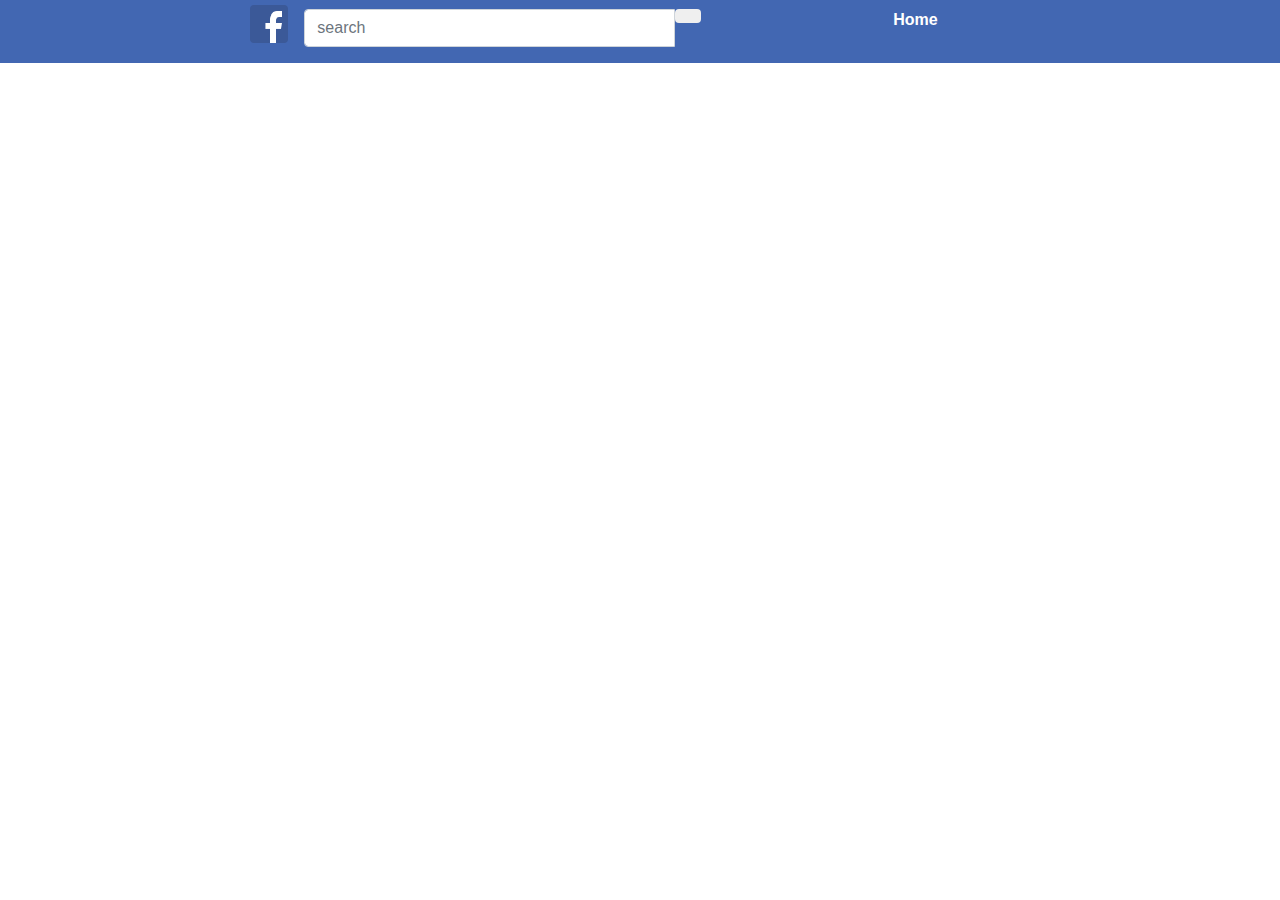
<file: index.html>
<html>

	<head>
		<meta charset="utf-8">

		<meta name="viewport" content="width=device-width, initial-scale=1, maximum-scale=1, user-scalable=no">
		<link rel="stylesheet" href="index.css">


		<link rel="stylesheet" href="https://maxcdn.bootstrapcdn.com/bootstrap/4.0.0/css/bootstrap.min.css">
	<link rel="stylesheet" href="https://use.fontawesome.com/releases/v5.0.9/css/all.css" integrity="sha384-5SOiIsAziJl6AWe0HWRKTXlfcSHKmYV4RBF18PPJ173Kzn7jzMyFuTtk8JA7QQG1" crossorigin="anonymous">




		
	</head>

	<body>
		
	    
	    
	<nav class="color">
	   
	 <ul class="nav justify-content-end margin-right">


	    
	 	 <a class="navbar-brand " href="#">
	 	 	<img src="fb.png" class="space rounded img-fluid">
	    </a>

	 	
	     <li class="search">

	            <form class="navbar-form" role="search">
	            <div class="input-group">
	                <input type="text" class="form-control" placeholder="search" name="q">
	                <div class="input-group-btn">
	                    <button class="btn btn-default" type="search"><i class="fa fa-search"></i></button>
	                </div>
	            </div>
	            </form>    
	        </li>

	 	 <a class="navbar-brand " href="#"
	     id="radha">
	    </a>

	  <li class="nav-item">

	    <a class="nav-link active color-one jatin" href="#"></a>
	  </li>
	  <li class="nav-item">
	    <a class="nav-link color-one "  href="feed.html">Home</a>
	  </li>
	  <li class="nav-item">
	    <a class="nav-link color-one" href="#"><i class="fa fa-globe" aria-hidden="true"></i>
	</a>
	  </li>
	   <li class="nav-item">
	    <a class="nav-link color-one" href="#"><i class="fa fa-comment" aria-hidden="true"></i>
	</i>
	</a>
	  </li>
	   <li class="nav-item">
	    <a class="nav-link color-one" href="#"><i class="fa fa-user" aria-hidden="true"></i></i>
	 </i>
	</a>
	  </li>

	 </ul>
	  </nav>



		<section id="dataSection" >

			<div class="container">

				<div class="row">

					<div id="cover" class="col-12 col-sm-12 col-md-12 col-lg-12 col-xl-12 coverHeight">


						<div class="row">

							<div id="profilePhoto" class="col-3 col-sm-3 col-md-2 col-lg-2 col-xl-2" style="margin:3em 0 1em 0;"></div>

							

                             <div class="col-9 col-sm-9 col-md-10 col-lg-10 col-xl-10 padding-bottom " id="name"></div>


						</div>
						</div>

					    </div>
					
	  <div class="row justify-content-center status">
	    <div class="col-3 col-xs-3 col-sm-3 col-md-3 col-lg-3 border raftaar ">
	    	<a href="#">
	      Timeline
	  </a>
	    </div>
	    <div class="col-3 col-xs-3 col-sm-3 col-md-3 col-lg-3 border raftaar">
	    	<a href="#">
	      About 
	  </a>
	    </div>
	    <div class="col-3 col-xs-3 col-sm-3 col-md-3 col-lg-3 border raftaar">
	    	<a href="#">
	     Friends
	 </a>
	    </div>
	    <div class="col-3 col-xs-3 col-sm-3 col-md-3 col-lg-3 border raftaar">
	    	<a href="#">
	     photo
	 </a>
	    </div>
	  </div>  
	  </div>               

	                        <div class="container">
	                        <div class="row">
							<div class="col-md-12 bg-light calc style">
	                         <i class="fa fa-user " aria-hidden="true"><small class="para">About</small></i>
	                     </div>
						</div>
					    </div>

					    <div class="container "  >
					    <div class="row " >
					    	<div class="col-md-4 d-none d-md-none d-lg-block right left  ">
	                            
	                           <p class="font">

					    		Overview
					    	</p>

					    		<small class="text-muted font-one ">
					    		Work and Education
					    		<br><br>
					    		Places you have live'd.
					    		<br><br>
					    		contact and bascis info.
					    		<br><br>
					    		Family and relationships.
					    		<br><br>
					    		Details About you.
					    	    <br><br>
					    	    Life Events.
					    	</small>
					    	</div>

					    	<div class="col-12 col-xs-12 col-sm-12 col-md-12 col-lg-8 right   ">
					    		<p class="text-muted text-align">Profile Information</p>
					    		<div class="row bord ">
							<div class="col-4 col-sm-3 col-md-2 col-lg-2 col-xl-2">
							<small class="text-muted">Name:</small> 
							</div>
							<div class="col-8 col-sm-9 col-md-6 col-lg-10 col-xl-10 " id="fullName">
							</div>
						</div>
						<br><br>
	                         <div class="row bord  ">

							<div class="col-4 col-sm-3 col-md-2 col-lg-2 col-xl-2 ">
							<small class="text-muted ">	Quote :</small> 
								 
							</div>
							<div class="col-8 col-sm-9 col-md-6 col-lg-10 col-xl-10 " id="favouritrQuote">
							</div>
						</div>
						<br><br>

						<div class="row bord ">

	    						<div class="col-4 col-sm-3 col-md-2 col-lg-2 col-xl-2 ">
							<small class="text-muted">	Birthday:</small> 
							</div>
							<div class="col-8 col-sm-9 col-md-6 col-lg-10 col-xl-10" id="birthday">
							</div>
						</div>
							<br><br>
	                           <div class="row bord  ">
							<div class="col-4 col-sm-3 col-md-2 col-lg-2 col-xl-2 top-pad">
							<small class="text-muted">email:</small> 
							</div>
							<div class="col-8 col-sm-9 col-md-6 col-lg-10 col-xl-10 " id="email">
							</div>
						</div>
							<br><br>
							<div class="row bord ">
							<div class="col-4 col-sm-3 col-md-2 col-lg-2 col-xl-2">
							<small class="text-muted">Gender:</small> 
							</div>
							<div class="col-8 col-sm-9 col-md-6 col-lg-10 col-xl-10" id="gender">
							</div>
						</div>
							
							
						<br><br>

						<div class="row bord ">
							<div class="col-4 col-sm-3 col-md-2 col-lg-2 col-xl-2">
							<small class="text-muted">Relationship status:</small> 
							</div>
							<div class="col-8 col-sm-9 col-md-6 col-lg-10 col-xl-10" id="rel">
							</div>
						</div>
						<br><br>
						<div class="row bord ">
							<div class="col-4 col-sm-3 col-md-2 col-lg-2 col-xl-2">
							<small class="text-muted">Religion:</small> 
							</div>
							<div class="col-8 col-sm-9 col-md-6 col-lg-10 col-xl-10" id="religion">
							</div>
						</div>
						<br><br>
						<div class="row bord ">
							<div class="col-4 col-sm-3 col-md-2 col-lg-2 col-xl-2">
							<small class="text-muted">Political:</small> 
							</div>
							<div class="col-8 col-sm-9 col-md-6 col-lg-10 col-xl-10" id="political">
							</div>
						</div>
	                     <br><br>
						<div class="row bord">
							<div class="col-4 col-sm-3 col-md-2 col-lg-2 col-xl-2">
							<small class="text-muted">Hometown:</small> 
							</div>
							<div class="col-8 col-sm-9 col-md-6 col-lg-10 col-xl-10" id="home">
							</div>
						</div>


						
						<br><br>



						
					</div>
					 </div>
					</div>

			
		</section>

	     </body>

	<!-- External Scripts -->

	<script src="https://code.jquery.com/jquery-3.2.1.min.js"></script>

	<script src="https://cdnjs.cloudflare.com/ajax/libs/popper.js/1.12.9/umd/popper.min.js"></script>

	<script src="https://maxcdn.bootstrapcdn.com/bootstrap/4.0.0/js/bootstrap.min.js"></script>

	<script type="text/javascript" src="do.js"></script>

	</html>
</file>
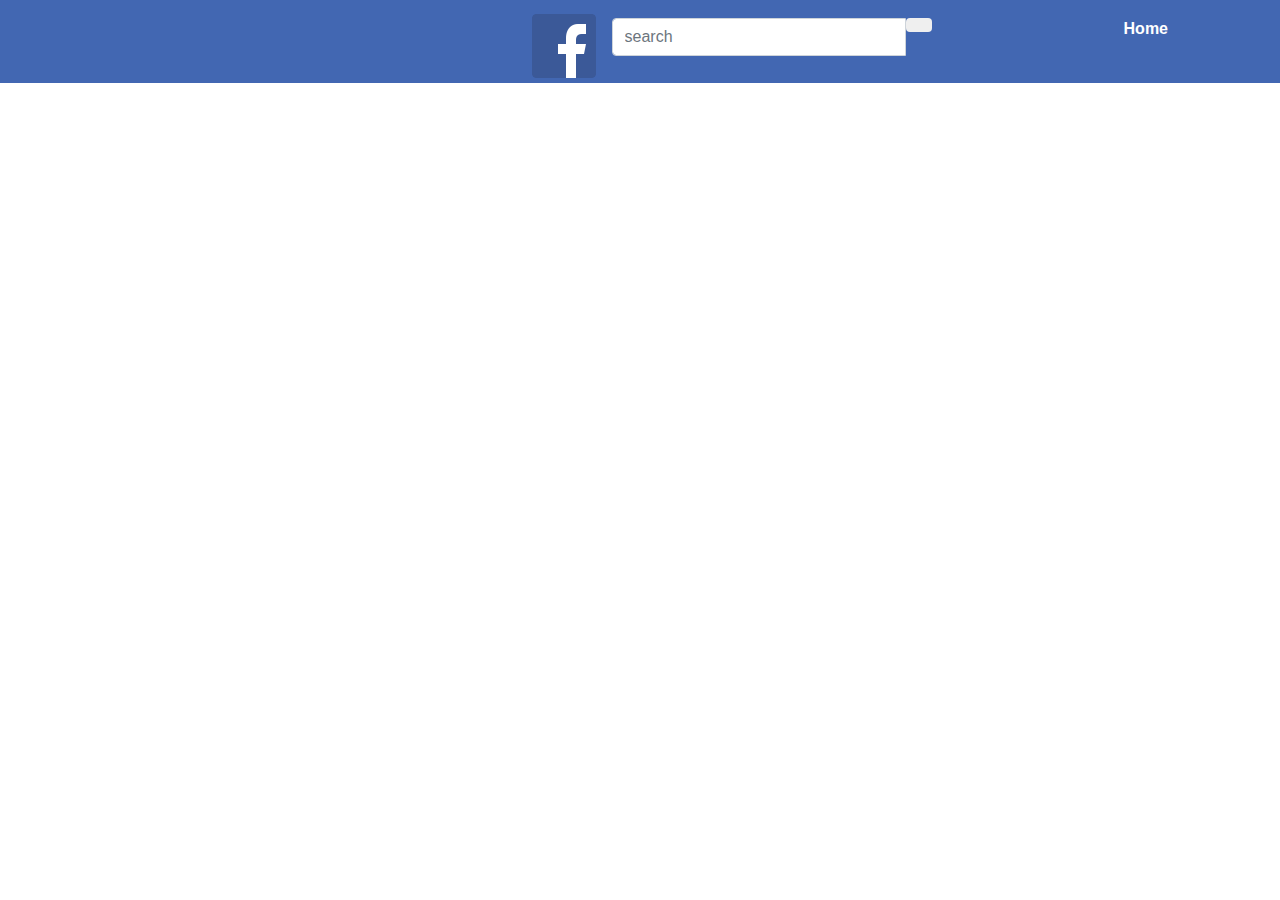
<file: feed.html>
<html>

	<head>
		<meta charset="utf-8">

		<meta name="viewport" content="width=device-width, initial-scale=1, maximum-scale=1, user-scalable=no">
		<link rel="stylesheet" href="feed.css">


		<link rel="stylesheet" href="https://maxcdn.bootstrapcdn.com/bootstrap/4.0.0/css/bootstrap.min.css">
	<link rel="stylesheet" href="https://use.fontawesome.com/releases/v5.0.9/css/all.css" integrity="sha384-5SOiIsAziJl6AWe0HWRKTXlfcSHKmYV4RBF18PPJ173Kzn7jzMyFuTtk8JA7QQG1" crossorigin="anonymous">




		
	</head>

	<body>
		
	    
	    
	<nav class="color">
	   
	 <ul class="nav justify-content-end margin-right">


	    
	 	 <a class="navbar-brand " href="#">
	 	 <img src="fb.png" class="space rounded img-fluid">
	    </a>

	 	
	  



	 	


	  <li class="search">

	            <form class="navbar-form" role="search">
	            <div class="input-group">
	                <input type="text" class="form-control" placeholder="search" name="q">
	                <div class="input-group-btn">
	                    <button class="btn btn-default" type="search"><i class="fa fa-search"></i></button>
	                </div>
	            </div>
	            </form>    
	        </li>

	 	 <a class="navbar-brand taken " href="#">
	      
	    </a>

	  <li class="nav-item">

	    <a class="nav-link active color-one " href="#" id="college"></a>
	  </li>
	  <li class="nav-item">
	    <a class="nav-link color-one jatin" href="#">Home</a>
	  </li>
	  <li class="nav-item">
	    <a class="nav-link color-one" href="#"><i class="fa fa-globe " aria-hidden="true"></i>
	</a>
	  </li>
	   <li class="nav-item">
	    <a class="nav-link color-one" href="#"><i class="fa fa-comment " aria-hidden="true"></i>
	</i>
	</a>
	  </li>
	   <li class="nav-item">
	    <a class="nav-link color-one" href="#"><i class="fa fa-user" aria-hidden="true"></i></i>
	</i>
	</a>
	  </li>

	 </ul>
	  </nav>



		<section id="dataSection" >

			<div class="container-fluid">

				<div class="row ">

				<div class="col-md-3 d-none d-md-block d-lg-block md ">
	 	 <a class="navbar-brand shiva " href="#">
	 	 </a>
					

					<p1 class="sublime" id="press"></p1>
					<br>
					<button type="button" class="btn  color-btn sb">News feed<i class="fa fa-ellipsis-h left" aria-hidden="true"></i></button>
	                 
	                <p class="left-one"> Messenger</p>
	                
	               <small class="text-muted class"> shortcuts</small>
	               <br>
	               <small class="text"><i class="fa fa-users fab" aria-hidden="true"></i>
	uff ye dosti</small>
	                 <br><br>
	                 <small class="text-muted class">Explore</small>

	                 <p class="saved"><i class="fa fa-bookmark" aria-hidden="true"></i>
	Saved</p>
	             
	                            <p class="saved"><i class="fa fa-calendar" aria-hidden="true"></i>
	                             Events</p>
	              <p class="text"><i class="fa fa-users fab" aria-hidden="true"></i>
	Groups</p>
	 <p class="text"><i class="fa fa-file fab" aria-hidden="true"></i>

	Pages</p>


	  <p class="text"><i class="fa fa-users fab" aria-hidden="true"></i>
	Freinds List</p>

	<p class="text"><i class="fa fa-file fab" aria-hidden="true"></i>


	Pages Feed</p>

	<p class="text"><i class="fa fa-camera-retro fab" aria-hidden="true"></i>




	Photos</p>

	<p class="text"><i class="fa fa-gamepad fab" aria-hidden="true"></i>


	Games</p>
	  

	  <a href="#">
	<p class="text"><i class="fa fa-caret-down fab" aria-hidden="true"></i>

		see more

	</p>
	</a>

	 <small class="text-muted class">Create</small>
	 <br>

	  <div class="row">
	 <a href="#">
	<p class="ad">

		Ad


	</p>
	</a>
	 <a href="#">
	<p class="ad">

		page


	</p>
	</a>
	 <a href="#">
	<p class="ad">

		Group


	</p>
	</a>

	 <a href="#">
	<p class="ad">

	 event


	</p>
	</a>
	</div>

	</div>

	<div class="col-12 col-sm-12 col-md-6 cyc">
		<div class="card body-card ">
	  <div class="card-header">
	   <small class="text-muted make"><img src="pencil.png" class="img-fluid pencil">Make Post </small> 

	    <a href="#" class="ad right">Photo/Video Album</a>
	     <a href="#" class="ad">Live video</a>

	      </div>

	  <div class="card-body ">
	    <small class="text-muted part">write something here...</small>

	    	<br>

	       <small class="text-muted">यहां कुछ लिखिए...</small>
	      

	      <div class="row carry">


	    
	    <p class="card-text carry-one"><a href="#" class="btn btn-light now " ><i class="fa fa-camera-retro pencil " aria-hidden="true"></i>
	    	<small class="rody">Photo/video</small></a></p>
	    
	    <p class="card-text carry-two "><a href="#" class="btn btn-light now" ><img src="smile.png" class="img-fluid pencil-three ">
	<small class="rody">Feeling/Activity</small></a></p>

	<p class="card-text carry-two  "><a href="#" class="btn btn-light now-one " ><i class="fa fa-ellipsis-h  " aria-hidden="true"></i></a></p>


	</div>
	  </div>
	</div>
	   


		<div class="card  body-card one-two ">
			
	    
	    <p class="text-muted powder" id="jail"><a href="#" class="powder-right dog"></a> </p>
	    
	    <small class="text-muted gym "></small>



	  
	  <div class="card-body  text-center tech">

	  	
	</div>

	  <div class="d-flex justify-content-center text-muted wo">
	    <i class="fa fa-thumbs-up man" aria-hidden="true">Like</i>
	    <i class="fa fa-comments man" aria-hidden="true">comments</i>
	    <i class="fa fa-share man" aria-hidden="true">share</i>
	 </div>
	  <div class="card-footer text-muted">


    <p id=jadu><i class="fa fa-thumbs-up" aria-hidden="true"></i></p>
	  	 <div id="custom-search-input  ">
	  	 	<img src="smile.png " class="img-fluid pencil-one how ">

	  	 	


	                            
	                                <input type="text" class=" search-query form-control" placeholder="comment on this photo..." />

	                               
	                            </div>
	                        </div>
	                     
	                       </div>



	     


	      
		
		<div class="card  body-card one-two ">
			
	    
	    <p class="text-muted powder" id="note"><a href="#" class="powder-right dog"></a> </p>
	    
	    <small class="text-muted cat "></small>



	  
	  <div class="card-body  text-center super">

	  	
	</div>

	  <div class="d-flex justify-content-center text-muted wo">
	    <i class="fa fa-thumbs-up man" aria-hidden="true">Like</i>
	    <i class="fa fa-comments man" aria-hidden="true">comments</i>
	    <i class="fa fa-share man" aria-hidden="true">share</i>
	 </div>
	  <div class="card-footer text-muted" >
	  	<p class="time" id="son"><i class="fa fa-thumbs-up" aria-hidden="true"></i>
</p>

	  	 <div id="custom-search-input  ">
	  	 	<img src="smile.png " class="img-fluid pencil-one how ">
	  	 	


	                            
	                                <input type="text" class=" search-query form-control" placeholder="comment on this photo..." />
	                               
	                            </div>
	                        </div>

	                         
	                       </div>




	                       <div class="card  body-card one-two ">
			
	    
	        <p class="text-muted powder" id="piku"><a href="#" class="powder-right dog"></a></p>
	    
	        <small class="text-muted pig "></small>



	  
	  <div class="card-body  text-center dron">

	  	
	</div>

	  <div class="d-flex justify-content-center text-muted wo">
	    <i class="fa fa-thumbs-up man" aria-hidden="true">Like</i>
	    <i class="fa fa-comments man" aria-hidden="true">comments</i>
	    <i class="fa fa-share man" aria-hidden="true">share</i>
	 </div>

	  <div class="card-footer text-muted"    >
	  	<p id="york"><i class="fa fa-thumbs-up" aria-hidden="true"></i>
</p>

	  	 <div id="custom-search-input  ">

	  	 	<img src="smile.png " class="img-fluid pencil-one how ">
	  	 	<input type="text" class=" search-query form-control" placeholder="comment on this photo..." />
	                               
	                            </div>
	                        </div>

	                       </div>

	                       	<div class="card  body-card one-two ">
			
	    
	    <p class="text-muted powder" id="mouse"><a href="#" class="powder-right dog"></a> </p>
	    
	    <small class="text-muted bro "></small>
	    

	  



	  
	  <div class="card-body  text-center ed"></div>

	  <div class="d-flex justify-content-center text-muted wo">
	    <i class="fa fa-thumbs-up man" aria-hidden="true">Like</i>
	    <i class="fa fa-comments man" aria-hidden="true">comments</i>
	    <i class="fa fa-share man" aria-hidden="true">share</i>
	 </div>
	  <div class="card-footer text-muted">
	  	 	<p id="bali"><i class="fa fa-thumbs-up" aria-hidden="true"></i>
</p>

	  	 <div id="custom-search-input  ">
	  	 	<img src="smile.png " class="img-fluid pencil-one how ">
	  	 	             <input type="text" class=" search-query form-control" placeholder="comment on this photo..." />
	                               
	                            </div>
	                        </div>

	                   </div>


	                       	<div class="card  body-card one-two ">
			
	    
	    <p class="text-muted powder " id="lap"><a href="#" class="powder-right dog"></a></p>
	    
	    <small class="text-muted pradeep "></small>
	    <br>

	    



	  
	  <div class="card-body  text-center play">

	  	
	</div>

	  <div class="d-flex justify-content-center text-muted wo">
	    <i class="fa fa-thumbs-up man" aria-hidden="true">Like</i>
	    <i class="fa fa-comments man" aria-hidden="true">comments</i>
	    <i class="fa fa-share man" aria-hidden="true">share</i>
	 </div>
	  <div class="card-footer text-muted">

	  	 	<p id="sidhu"><i class="fa fa-thumbs-up" aria-hidden="true"></i>
</p>

	  	 <div id="custom-search-input  ">
	  	 	<img src="smile.png " class="img-fluid pencil-one how ">
	  	 	             <input type="text" class=" search-query form-control" placeholder="comment on this photo..." />
	                               
	                            </div>
	                        </div>
	                        
	                       </div>


	                       <div class="card  body-card one-two ">
			
	    
	    <p class="text-muted powder" id="madhur"><a href="#" class="powder-right dog"></a>  </p>
	    
	    <small class="text-muted negi "></small>
	    <br>

	    <p class="jia airtel"></p>

	    <div class="card-body  text-center mountain">

	  	
	</div>

	  <div class="d-flex justify-content-center text-muted wo">
	    <i class="fa fa-thumbs-up man" aria-hidden="true">Like</i>
	    <i class="fa fa-comments man" aria-hidden="true">comments</i>
	    <i class="fa fa-share man" aria-hidden="true">share</i>
	 </div>
	  <div class="card-footer text-muted">


	  	 	<p id="high"><i class="fa fa-thumbs-up" aria-hidden="true"></i>
</p>

	  	 <div id="custom-search-input  ">
	  	 	<img src="smile.png " class="img-fluid pencil-one how ">
	  	 	             <input type="text" class=" search-query form-control" placeholder="comment on this photo..." />
	                               
	                            </div>
	                        </div>



	                       
	                       </div>




	                       <div class="card  body-card one-two ">
			
	    
	    <p class="text-muted powder" id="gif"><a href="#" class="powder-right dog"></a>  </p>
	    
	    <small class="text-muted anky "></small>
	    <br>

	   

	    <div class="card-body  text-center relate">

	  	
	</div>

	  <div class="d-flex justify-content-center text-muted wo">
	    <i class="fa fa-thumbs-up man" aria-hidden="true">Like</i>
	    <i class="fa fa-comments man" aria-hidden="true">comments</i>
	    <i class="fa fa-share man" aria-hidden="true">share</i>
	 </div>
	  <div class="card-footer text-muted ">

	  	 	<p id="end"><i class="fa fa-thumbs-up" aria-hidden="true"></i>
</p>

	  	 <div id="custom-search-input  ">
	  	 	<img src="smile.png " class="img-fluid pencil-one how ">
	  	 	             <input type="text" class=" search-query form-control" placeholder="comment on this photo..." />
	                               
	                            </div>
	                        </div>
	                       
	                       
	                   </div>

	                     <div class="card  body-card one-two ">
			
	    
	    <p class="text-muted powder" id="tau"><a href="#" class="powder-right dog"></a>  </p>
	    
	    <small class="text-muted logo "></small>
	    <br>
	    <p class="himanshu airtel"></p>


	   

	    <div class="card-body  text-center fire">

	  	
	</div>

	  <div class="d-flex justify-content-center text-muted wo">
	    <i class="fa fa-thumbs-up man" aria-hidden="true">Like</i>
	    <i class="fa fa-comments man" aria-hidden="true">comments</i>
	    <i class="fa fa-share man" aria-hidden="true">share</i>
	 </div>
	  <div class="card-footer text-muted">

	  	 	<p id="tane"><i class="fa fa-thumbs-up" aria-hidden="true"></i>
</p>

	  	 <div id="custom-search-input  ">
	  	 	<img src="smile.png " class="img-fluid pencil-one how ">
	  	 	             <input type="text" class=" search-query form-control" placeholder="comment on this photo..." />
	                               
	                            </div>
	                        </div>
	                       
	                       
	                   </div>

	                    <div class="card  body-card one-two ">
			
	    
	    <p class="text-muted powder" id="zebra"><a href="#" class="powder-right dog"></a>  </p>
	    
	    <small class="text-muted did "></small>
	    <br>
	    <p class="lcd airtel"></p>


	   

	    <div class="card-body  text-center namo">

	  	
	</div>

	  <div class="d-flex justify-content-center text-muted wo">
	    <i class="fa fa-thumbs-up man" aria-hidden="true">Like</i>
	    <i class="fa fa-comments man" aria-hidden="true">comments</i>
	    <i class="fa fa-share man" aria-hidden="true">share</i>
	 </div>
	  <div class="card-footer text-muted">

	  	 	<p id="jatta"><i class="fa fa-thumbs-up" aria-hidden="true"></i>
</p>

	  	 <div id="custom-search-input  ">
	  	 	<img src="smile.png " class="img-fluid pencil-one how ">
	  	 	             <input type="text" class=" search-query form-control" placeholder="comment on this photo..." />
	                               
	                            </div>
	                        </div>
	                         
	                       
	                       
	                   </div>





	               </div>



	                   <div class="col-sm-12 col-md-3 d-none d-md-block d-lg-block sun">
                         

	                   	<p class=" text-muted tv">Contact</p>
                        
                        
                       
					<img src="harshit.png" class="happu dm img-fluid"><small class="build">madhur sharma</small><img src="online.png " class="img-fluid pencil-two  ">

				      <br>
					
					<img src="madhur.jpg" class="happu dm img-fluid"><small class="build">Harshit Kumar</small> <img src="online.png " class="img-fluid on  ">

					<br>

					<img src="harshit.png" class="happu dm img-fluid"><small class="build">shubham sharma</small><img src="online.png " class="img-fluid off ">
					<br>

					<img src="person.png" class="happu dm img-fluid"><small class="build">sanjeev kumar</small><img src="online.png " class="img-fluid pencil-two sanjeev  ">

					<br>

					<img src="harshit.png" class="happu dm img-fluid"><small class="build">Nayan sharma</small><img src="online.png " class="img-fluid pencil-two nayan  ">

					<br>

					<img src="madhur.jpg" class="happu dm img-fluid"><small class="build">Rohan sharma</small><img src="online.png " class="img-fluid pencil-two rohan">

					<br>

					<img src="harshit.png" class="happu dm img-fluid"><small class="build">Chirag pratap</small><img src="online.png " class="img-fluid pencil-two chirag ">
					
					<br>

					<img src="person.png" class="happu dm img-fluid"><small class="build">shakti kumar</small><img src="online.png " class="img-fluid pencil-two shakti ">

					<br>

					<img src="madhur.jpg" class="happu dm img-fluid"><small class="build">Abhinav pathak</small><img src="online.png " class="img-fluid pencil-two abhinav ">
					
					
					
					
					


	                   	
	                  

	                   </div>

	                   	

                              </div>
                             </div>
	                        </section>

	                           </body>

	<!-- External Scripts -->

	<script src="https://code.jquery.com/jquery-3.2.1.min.js"></script>

	<script src="https://cdnjs.cloudflare.com/ajax/libs/popper.js/1.12.9/umd/popper.min.js"></script>

	<script src="https://maxcdn.bootstrapcdn.com/bootstrap/4.0.0/js/bootstrap.min.js"></script>

	<script type="text/javascript" src="feed.js"></script>

	</html>
</file>
<file: index.css>
:root{

    font-size: 16px;
}

.color{
    background-color:#4267b2;
    padding-bottom:0vh;
    padding-top: 0vh;

}
.nucleus{
    color:  white;
}
.color-one{
    color: white;
    font-weight:700;
}
.margin-right{
    margin-right: 18vw;
}

.fa{
    padding-top: 1vh;
}
.size{
    width:2.5vw;
        height: 6vh;
        border-radius: 50%;
}
.space{
    width:3vw;
    height: 6vh;

}
    .search{

        width:50%;
        
        padding-left: 0vw;
        padding-right: 10vw;
        padding-top: 1vh;
        padding-bottom: 0vh;

    }
    .calc{
    padding-bottom: 4vh;
    padding-top: 3vh;


    }
    .para{
        font-weight: 700;
        padding-top: 4vh;
        color:#4b4f56;
        font-size: 1.4rem;
        padding-left: 3vw;

}
.style{
    border-bottom: 1px solid #ddd;


}
.font{
    font-weight: 700;
    font-style: bolder;
    font-size: 1.1rem;
    padding-top: 2vh;

}
.font-one{
    font-size: 0.9rem;
    font-weight: normal;
}
.right{
    border-right:1px solid #e9eaed;

}
.left{
    border-left:1px solid #e9eaed;


}
.bottom{
    border-top:1px solid #e9eaed;
    padding-bottom: 0;
    padding-top: 3vh;


}
.top{
    padding-top: 2vh;
    font-weight: 700;
    text-transform: uppercase;
}
.top-space{
    padding-top: 6vh;

    text-transform: uppercase;

}
.sizeFont{
    font-size: 1rem;
}

.highlight{
    border-color: blue;
    border-style:dotted;
    border-width: 3px;
    width: 4vw;
    height: 6vh;



}
.padding-left{
    padding-left: 1vw;
}

#pad{
    padding-left: 3vw;
}
   
#dataSection {
    display: none;
        

}

.userDetails{
    border:2px solid #ddd;
    border-radius: 0.5em;
}

.coverHeight {
    max-height: 300px;
    overflow: hidden;
    background-position: center;
    background-repeat: no-repeat;
    background-size: cover;
}

.userName {
    font-size: 3vw;
}


.profileHeight {
    border: 0.5vw solid white;
    border-radius: 5px;
    box-shadow: 1px 1px 1px 1px silver;
}

.rowStyle {
    border-bottom: 1px solid #ddd;
    margin-top: 1em !important;
}

.rowStyle div {
    padding: 1em;

}
.shoot div{
     padding: 0.5em;
    margin-top: 0.5em !important;


}
.height{
    height: 100%;
}


.padding-bottom{
    padding-top: 15vh;
    color:  black;
    font-weight: 900;
    font-size: 2vw;
}
.border{
    border-right:1px solid #e9eaed;
    padding: 1em;
        color:#4267b2;

}
.bord{
       border-top:1px solid #e9eaed;
    padding-top:6vh;
    

}
.text-align{
    text-align: center;
    padding-top: 2vh;
    font-weight: 700;

        font-size: 1rem;
        
    

}


a{
    cursor: pointer;
    text-decoration: none;
}





@media screen and (min-width: 480px) and (max-width: 767px)

{
    
    .nav{
        display: flex;
    

    }
    .nav-item{
        width: 16%;
        margin-right: 2vw;
        

    }
    .size{
          width:6.6vw;
        height: 7.5vh;
        border-radius: 50%;
        margin-left: 2vw;

}

.search{

        width:50%;
        
        padding-left: 0vw;
        padding-right: 0vw;
        padding-top: 1vh;
        padding-bottom: 0vh;

    }
    
.space{
    width:8vw;
    height: 6vh;

}  

}




@media screen and (max-width: 480px)
{
 
  

    .color{
         background-color: #4267b2;
    padding-bottom:0vh;
    padding-top: 2vh;
    }
    .space{
    width:12vw;
    height: 6vh;

}  
.margin-right{

    padding-right: 2vw;
}
.size{
    width:10vw;
        height: 6.5vh;
        border-radius: 50%;
        margin-left: 1vw;

}
 .search{

        width:75%;
        
        padding-left: 0vw;
        padding-right: 0vw;
        padding-top: 1vh;
        padding-bottom: 0vh;

    }
    

    .nav{
        display: flex;
        flex-wrap: wrap;

    }
    .nav-item{
        width: 30%;
        padding-left: 7vw;
        
    
    }

    .raftaar{
        font-size: 0.8rem;
    }
    
.text-align{
    text-align: center;
    padding-top: 2vh;
    font-weight: 700;

        font-size: 1rem;
        
    

}
.para{
        font-weight: 700;
        padding-top: 4vh;
        color:#4b4f56;
        font-size: 1rem;
        padding-left: 3vw;

}
.jatin{
    font-size: 0.9rem;

}
#sund{
    font-size: 0.9rem;
    
}
}



@media screen and (min-width: 767px) and (max-width:1163px)

{


.margin-right{
    margin-right: 0vw;

 }
   


.size-one{
     width:4vw;
        height: 3vh;
        border-radius: 50%;
        margin-left: 4vw;
}
.size{
    width:4vw;
        height: 6.5vh;
        border-radius: 50%;

}
.space{
    width:5vw;
    height: 6vh;

}

    .search{

        width:35%;
        
        padding-left: 0vw;
        padding-right: 10vw;
        padding-top: 1vh;
        padding-bottom: 0vh;

    }
}
</file>
<file: feed.css>
:root{

        font-size: 16px;
    }



    .color{
    background-color:#4267b2;
        
        padding-bottom:0vh;
        padding-top: 1vh;
       

    }
    .nucleus{
        color:  white;
    }
    .color-one{
        color: white;
        font-weight:700;
    }
    .margin-right{
        margin-right: 18vw;
    }

    .fa{
        padding-top: 1vh;
    }
    .size{
        width:2.5vw;
            height: 6vh;
            border-radius: 50%;

    }

    .size-one
    {
         width:3vw;
            height: 3vh;
            border-radius: 50%;
            margin-left: 3.3vw;
            margin-top: 0.6vw;
        
            

    }




    .sublime{
        padding-left: 0vw;
    }

    .sb
    {
        width:15vw;
        margin-top:  4vh;
        margin-left:  2.9vw;
    }

    .color-btn{
        background-color: #f6f7f9;
    }

    .left{
         padding-left: 7vw;

    }
    .left-one{

         padding-left: 4vw;
         padding-top:  2vh;
    }
    .class{
         padding-left: 3vw;
        padding-top:  2vh;
         font-weight: 600;
         font-size: 1rem;

    }
    .fab{
          padding-left: 3vw;
        
    }
    .explore{
        padding-left:  3vw;
            padding-top: 6vh;

    }
    .saved{
        padding-left:  3vw;

    }
    .ad{

         padding-left:25px;
        
            font-size:0.9rem;

    }


    .pencil{

        width:2.5vw;
        padding-right: 1vw;


    }
    .pencil-three{
      width:2.5vw;
        padding-right: 1vw;   
    }
    .pencil-one {
        width:2.5vw;
        padding-right: 1vw;
        


    }
    .pencil-two{
            width:0.8vw;
        margin-left: 5.8vw;

    }
    .on{
        width:0.8vw;
        margin-left: 6.2vw;

    }

    .off{
         width:0.8vw;
        margin-left: 5.3vw;

    }
    .sanjeev{
        width:0.8vw;
        margin-left: 6.4vw;
    }
    .nayan{
        width:0.8vw;
        margin-left: 6.4vw;
    }
    .rohan{
        width:0.8vw;
        margin-left: 6.5vw;
    }
    .chirag{
        width:0.8vw;
        margin-left: 6.8vw;
    }
    .shakti{
        width:0.8vw;
        margin-left:7.2vw;
    }

    .abhinav{
        width:0.8vw;
        margin-left: 6vw;
    }
    .how
    {
       position: absolute;
       margin-left: 32vw; 
       margin-top: 0.7vw;

    }

    .part{
        font-size: 1rem;
    }

    .carry{
         border-top:1px solid #e9eaed;
        margin-top: 2vh
        
    }

    .now{
        margin-top:2vh;
        width:16vw;


    }
    .now-one{
        width:3vw;
        margin-top:2vh;
        border-radius: 20px;

    }
    .body-card{

        margin-right: 7vw;


    }
    .carry-one{
        margin-top: 2vh

    }
    .carry-two{
        margin-top: 2vh;
        padding-left:2vw;
        
    }


    .md{
        background-color: #e9ebee;
    }



    .space{
        width:3vw;
        height: 6vh;

    }
        .search{

            width:50%;
            
            padding-left: 0vw;
            padding-right: 10vw;
            padding-top: 1vh;
            padding-bottom: 0vh;

        }
        .calc{
        padding-bottom: 4vh;
        padding-top: 3vh;


        }
        .para{
            font-weight: 700;
            padding-top: 4vh;
            color:#4b4f56;
            font-size: 1.4rem;
            padding-left: 3vw;

    }
    .style{
        border-bottom: 1px solid #ddd;


    }
    .font{
        font-weight: 700;
        font-style: bolder;
        font-size: 1.1rem;
        padding-top: 2vh;

    }
    .font-one{
        font-size: 0.9rem;
        font-weight: normal;
    }
    .right{
        border-right:1px solid #e9eaed;

    }
    .left{
        border-left:1px solid #e9eaed;


    }
    .bottom{
        border-top:1px solid #e9eaed;
        padding-bottom: 0;
        padding-top: 3vh;


    }
    .top{
        padding-top: 2vh;
        font-weight: 700;
        text-transform: uppercase;
    }
    .top-space{
        padding-top: 6vh;

        text-transform: uppercase;

    }
    .sizeFont{
        font-size: 1rem;
    }

    .highlight{
        border-color: blue;
        border-style:dotted;
        border-width: 3px;
        width: 4vw;
        height: 6vh;



    }
    .padding-left{
        padding-left: 1vw;
    }
    #pad{
        padding-left: 3vw;
    }

    .userDetails{
        border:2px solid #ddd;
        border-radius: 0.5em;
    }

    .coverHeight {
        max-height: 300px;
        overflow: hidden;
        background-position: center;
        background-repeat: no-repeat;
        background-size: cover;
    }

    .one{
        background-size: cover;
        max-height:600px;
        width: 400px;

    }
    .one-two{
        margin-top: 2vh;
    }
    .pitty{
        margin-top:2vh;
        width:2.5vw;
            height: 6vh;
            border-radius: 50%;
    }

    .powder{
        padding-left: 3vw;
    }
    .powder-right{

        padding-right: 0.2vw;
    }
    .cat{
        padding-left: 3.2vw;
    }
    .bro{
        padding-left: 3.2vw;

    }
    .pradeep{

        padding-left: 3.2vw;


    }
    .logo{
        padding-left: 3.2vw;

    }
    .did{
        padding-left: 3.2vw;

    }
    .gym{
        padding-left: 3.2vw;
    }

    .negi{
        padding-left: 3.2vw;

    }
    .anky{
        padding-left: 3.2vw;


    }

    .pig{
        padding-left: 3.2rem;
    }
    .voda{
        padding-left: 3.2vw;


    }


    .airtel{
        padding-left: 3vw;
    }
    .man{
        padding-left: 2vw;
    }
    .wo{
        padding-bottom: 3vh;
    }

    #custom-search-input {
      position: relative;
        

    }



    .padding-bottom{
        padding-top: 15vh;
        color:  black;
        font-weight: 900;
        font-size: 2vw;
    }
    .border{
        border-right:1px solid #e9eaed;
        padding: 1em;
            color:#4267b2;

    }
    .col-md-3{
        position: fixed;
         top: 0px;

    }
    .sun{
         border-left:1px solid #999ba3;
         background-color: #e9ebee;
        
    }
    .cyc{
         background-color: #e9ebee;

    }
    .tv{
        padding-top:  2vh;
        text-transform: uppercase;
        font-weight: 600;
        font-size: 0.9rem;
        padding-left: 1vw;

    }   
    .happu{
        width:3vw;
        height: 10vh;
        border-radius: 50%;
    }

    .dm{
        margin-top: 2vh;
        margin-right: 2vw;
    }
    .pt{
         padding-left:21vw;
         padding-top: 0vh;
    }

    .bord{
           border-top:1px solid #e9eaed;
        padding-top:6vh;
        

    }
    .text-align{
        text-align: center;
        padding-top: 2vh;
        font-weight: 700;
    }


    a{
        cursor: pointer;
        text-decoration: none;
    }
     


    #dataSection {
        display: none;
        background-color:;
            

    }
    .explica{
        width:18vw;
        border-radius: 6vw;
        height: 7vh;
    }
    .don{
    padding-left: 2vw;


    }

    .tall{
        width:20vw;
        border-radius: 6vw;
        height: 14vh;
    }
    .plug{
        background-color: #f2f3f5;
    }
    .nose{
        width: 22vw;
        height: 6vw;
        margin-left: 3vw;
        color: white;

    }
    .vir{
        margin-top: 2vh;
    }

    @media screen and (min-width: 480px) and (max-width: 767px)

    {
        .col-sm-12 .card{
           
            width: 100%;
        }
        .nav{
            display: flex;
        

        }
        .nav-item{
            width: 16%;
            margin-right: 2vw;
            

        }
        .size{
              width:7vw;
            height: 7vh;
            border-radius: 50%;
            margin-left: 2vw;

    }

    .search{

            width:50%;
            
            padding-left: 0vw;
            padding-right: 0vw;
            padding-top: 1vh;
            padding-bottom: 0vh;

        }
        .space{
        width:8vw;
        height: 6vh;

    }  
    .now{
        margin-top:2vh;
        width:33vw;


    }
    .now-one{
        width:9vw;
        margin-top:2vh;
        border-radius: 20px;

    }
    .man{
        padding-left:   4.5vw;
        padding-right:   4.5vw;

    }
    .wo{
        padding-bottom: 3vh;
    }
    .pencil{

        width:6vw;
        padding-right: 1vw;


    }
    .carry-one{
        margin-top: 2vh

    }
    .carry{
        padding-left: 5vw;
    }
    .how
    {
       position: absolute;
       margin-left: 70vw; 
       margin-top: 1.4vw;

    }
    .pencil-one {
        width:4vw;
        padding-right: 1vw;
        


    }
    .pencil-three{
      width:4.3vw;
        padding-right: 1vw;   
    }
    .pitty{
        margin-top:2vh;
        width:5vw;
            height: 6vh;
            border-radius: 50%;
    }
    .nose{
        width: 40vw;
        height:18vh;
        margin-left: 3vw;
        color: white;

    }
    }



    @media screen and (max-width: 480px)
    {
     .col-sm-12 .card{
           
            width: 100%;


        } 

        .color{
             background-color: #4267b2;
        padding-bottom:0vh;
        padding-top: 2vh;
        }
        .jatin{
             font-size: 0.9rem;
            
        }
        #jadu{
            margin-bottom: 4vh;
        }

        #college{
             font-size: 0.9rem;
             padding-right: 3vw;
        }

    .margin-right{

        padding-right: 2vw;
    }

     .space{
        width:12vw;
        height: 6vh;

    }  

    .size{
        width:10vw;
            height: 6.5vh;
            border-radius: 50%;
            margin-left: 1vw;

    }
     .search{

            width:75%;
            
            padding-left: 0vw;
            padding-right: 0vw;
            padding-top: 1vh;
            padding-bottom: 0vh;

        }
        .width{
            width: 0.5vw;
        }

        .nav{
            display: flex;
            flex-wrap: wrap;

        }
        .nav-item{
            width: 30%;
            padding-left: 7vw;
        }
        .now{
        margin-top:2vh;
        width:38vw;


    }
    .now-one{
        width:9vw;
        margin-top:2vh;
        border-radius: 20px;

    }
    .man{
        padding-left:   4.5vw;
        padding-right:   4.5vw;

    }
    .wo{
        padding-bottom: 3vh;
    }
    .pencil{

        width:6vw;
        padding-right: 1vw;


    }
    .body-card{

        margin-right: 7vw;


    }
    .carry-one{
        margin-top: 2vh

    }
    .ad{
         padding-left:6px;
        
            font-size:0.9rem;
    }
    .pencil{

        width:5vw;
        padding-right: 0vw;


    }
    .pencil-three{
      width:5vw;
        padding-right: 0vw;   
    }
    .how
    {
       position: absolute;
       margin-left: 70vw; 
       margin-top: 3vw;

    }
    .pencil-one {
        width:5vw;
        padding-right: 1vw;
        
    }
    .pitty{
        margin-top:2vh;
        width:7vw;
            height: 6vh;
            border-radius: 50%;
    }
    .nose{
        width: 40vw;
        height:40vw;
        margin-left: 3vw;
        color: white;

    }

    }



    @media screen and (min-width: 767px) and (max-width:1300px)

    {
    .search{

            width:35%;
            
            padding-left: 0vw;
            padding-right: 10vw;
            padding-top: 1vh;
            padding-bottom: 0vh;

        }
        .size{
        width:4vw;
            height: 6.5vh;
            border-radius: 50%;

    }
    .space{
        width:5vw;
        height: 6vh;

    }

    .margin-right{
        margin-right: 0vw;

     }
       .build{
        font-size: 0.8rem;
       }

    .ad{

         padding-left:13px;
        
            font-size:0.9rem;

    }

    .sun{
    display: flex;
    }

    .happu{
        width: 10%;
    }

    .pencil-two{
            width:1vw;
        margin-left: 3.6vw;

    }

    .on{
        width:1vw;
        margin-left: 4vw;

    }

    .off{
         width:1vw;
        margin-left: 2.9vw;

    }
    .sanjeev{
        width:1vw;
        margin-left: 4.2vw;
    }
    .nayan{
        width:1vw;
        margin-left: 4.3vw;
    }
    .rohan{
        width:1vw;
        margin-left: 4.3vw;
    }
    .chirag{
        width:1vw;
        margin-left:4.5vw;
    }
    .shakti{
        width:1vw;
        margin-left:5vw;
    }

    .abhinav{
        width:1vw;
        margin-left:3.6vw;
    }
    .rody{
        font-size: 0.8rem;
    }
    .now-one{
        width: 5vw;
    }
    .how
    {
       position: absolute;
       margin-left: 28vw; 
       margin-top: 1.2vw;

    }
    .pencil-one {
        width:3vw;
        padding-right: 1vw;
        
    }

    .now{
        width: 17vw;
    }

    .pencil-three{
      width:3vw;
        padding-right: 1vw;   
    }
    .size-one{
         width:4vw;
            height: 3vh;
            border-radius: 50%;
            margin-left: 4vw;
    }
    .size{
        width:4vw;
            height: 6.5vh;
            border-radius: 50%;

    }
    .sb
    {
        width:24vw;
        margin-top:  4vh;
        margin-left:  0vw;
    }
    .pitty{
        margin-top:2vh;
        width:4vw;
            height: 6vh;
            border-radius: 50%;
    }
    .sublime{
        
        font-size: 0.9rem;
    }

    .size-one
    {
         width:4vw;
            height: 3vh;
            border-radius: 50%;
            margin-left: 1.2vw;
            margin-top: 0.6vw;
        
    }
    .nose{
        width: 20vw;
        height:16vh;
        margin-left: 3vw;
        color: white;

    }

    }
</file>
